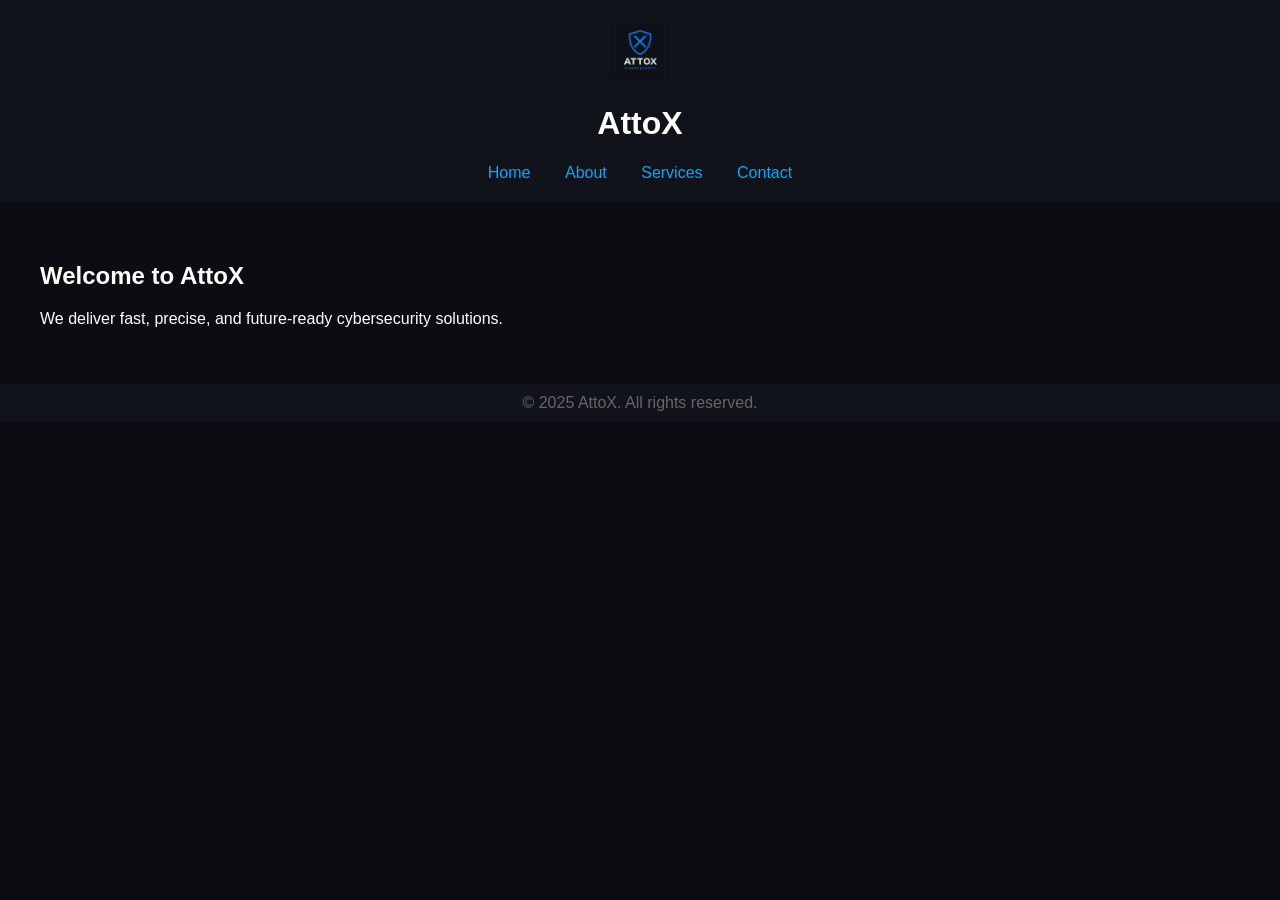
<file: index.html>
<!DOCTYPE html>
<html lang="en">
<head>
    <meta charset="UTF-8">
    <title>Home | AttoX</title>
    <link rel="stylesheet" href="style.css">
</head>
<body>
    <header>
        <img src="images/logo.png" alt="AttoX Logo" style="height: 60px;">
        <h1>AttoX</h1>
        <nav>
            <a href="index.html">Home</a>
            <a href="about.html">About</a>
            <a href="services.html">Services</a>
            <a href="contact.html">Contact</a>
        </nav>
    </header>
    <main>
        <h2>Welcome to AttoX</h2><p>We deliver fast, precise, and future-ready cybersecurity solutions.</p>
    </main>
    <footer>
        &copy; 2025 AttoX. All rights reserved.
    </footer>
</body>
</html>
</file>
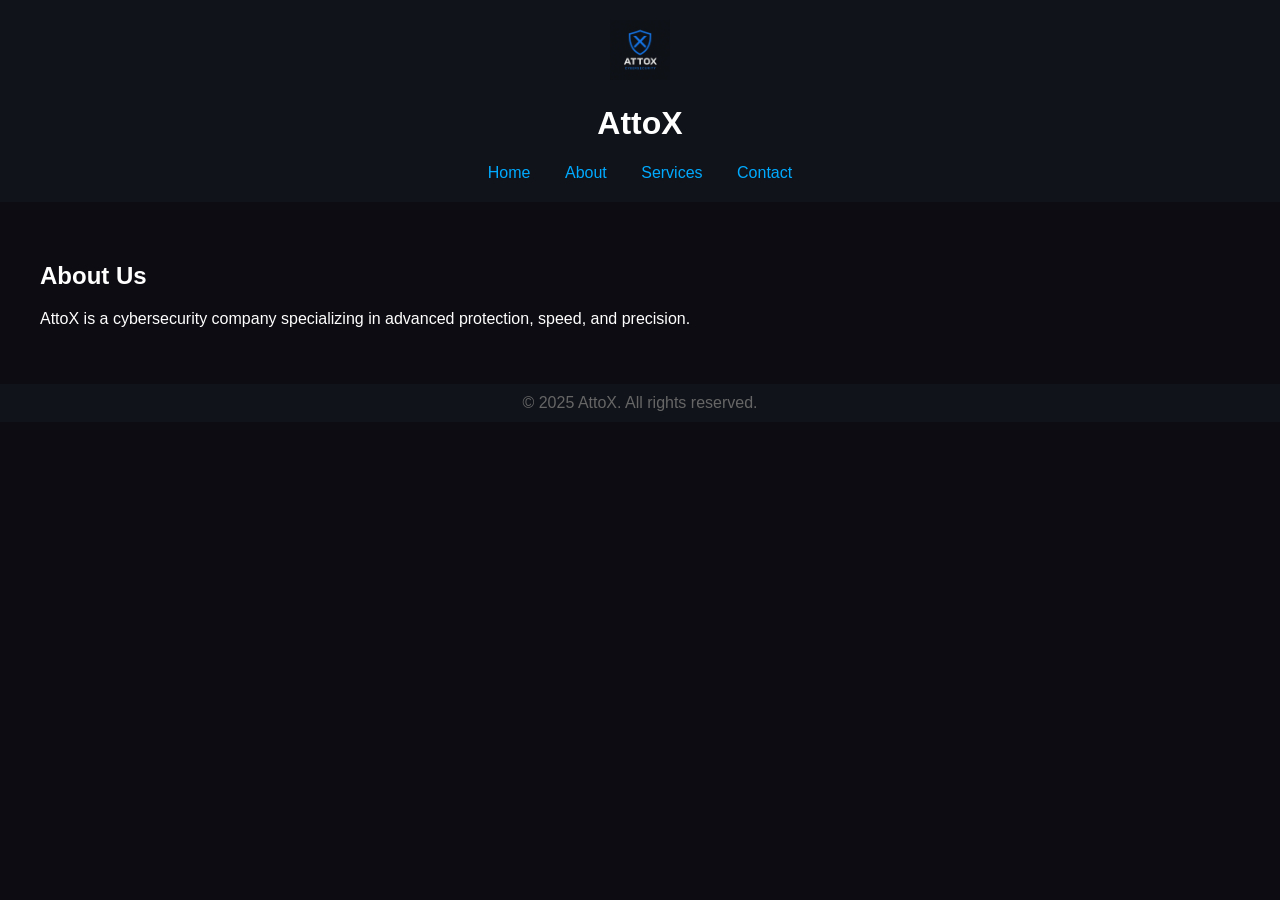
<file: about.html>
<!DOCTYPE html>
<html lang="en">
<head>
    <meta charset="UTF-8">
    <title>About | AttoX</title>
    <link rel="stylesheet" href="style.css">
</head>
<body>
    <header>
        <img src="images/logo.png" alt="AttoX Logo" style="height: 60px;">
        <h1>AttoX</h1>
        <nav>
            <a href="index.html">Home</a>
            <a href="about.html">About</a>
            <a href="services.html">Services</a>
            <a href="contact.html">Contact</a>
        </nav>
    </header>
    <main>
        <h2>About Us</h2><p>AttoX is a cybersecurity company specializing in advanced protection, speed, and precision.</p>
    </main>
    <footer>
        &copy; 2025 AttoX. All rights reserved.
    </footer>
</body>
</html>
</file>
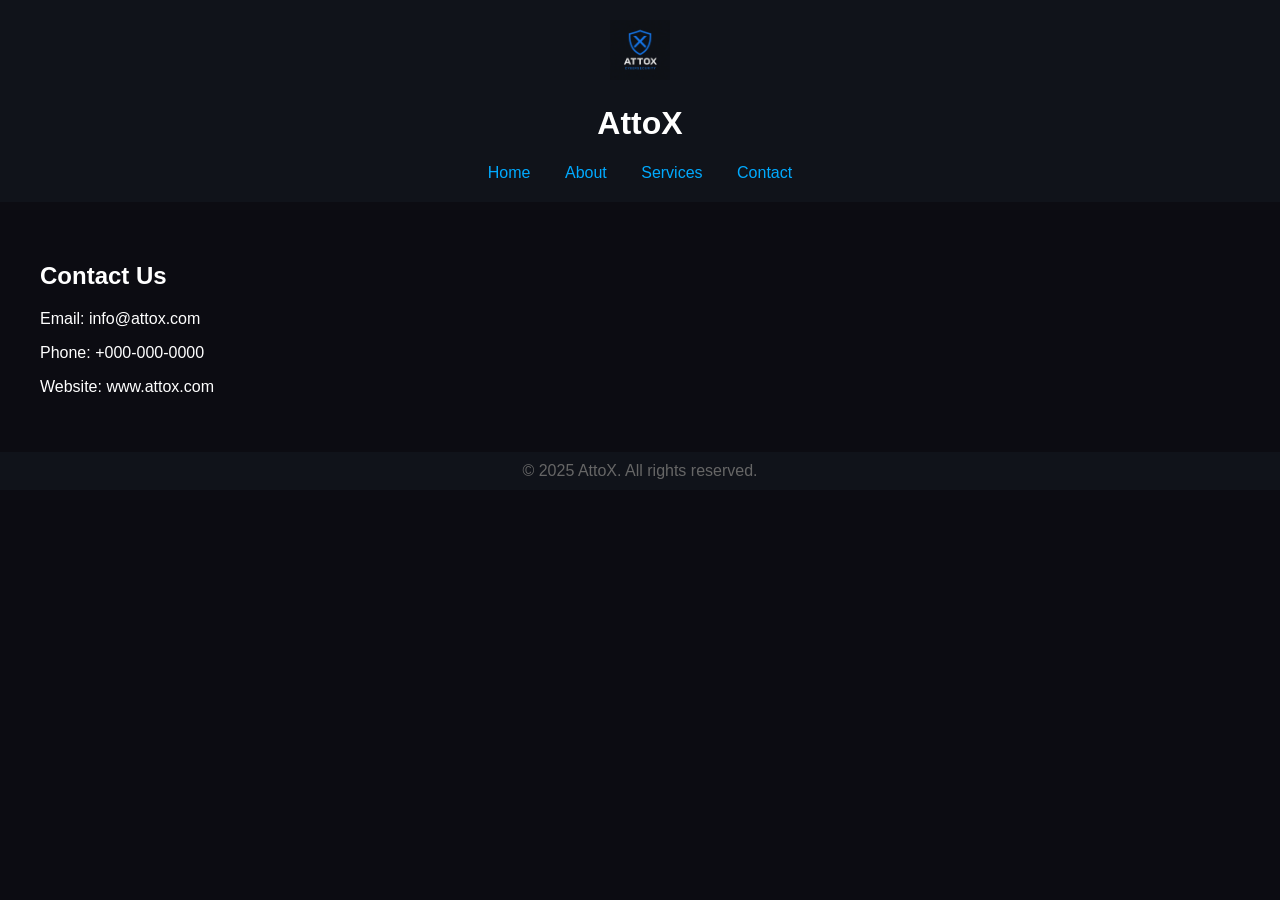
<file: contact.html>
<!DOCTYPE html>
<html lang="en">
<head>
    <meta charset="UTF-8">
    <title>Contact | AttoX</title>
    <link rel="stylesheet" href="style.css">
</head>
<body>
    <header>
        <img src="images/logo.png" alt="AttoX Logo" style="height: 60px;">
        <h1>AttoX</h1>
        <nav>
            <a href="index.html">Home</a>
            <a href="about.html">About</a>
            <a href="services.html">Services</a>
            <a href="contact.html">Contact</a>
        </nav>
    </header>
    <main>
        
<h2>Contact Us</h2>
<p>Email: info@attox.com</p>
<p>Phone: +000-000-0000</p>
<p>Website: www.attox.com</p>

    </main>
    <footer>
        &copy; 2025 AttoX. All rights reserved.
    </footer>
</body>
</html>
</file>
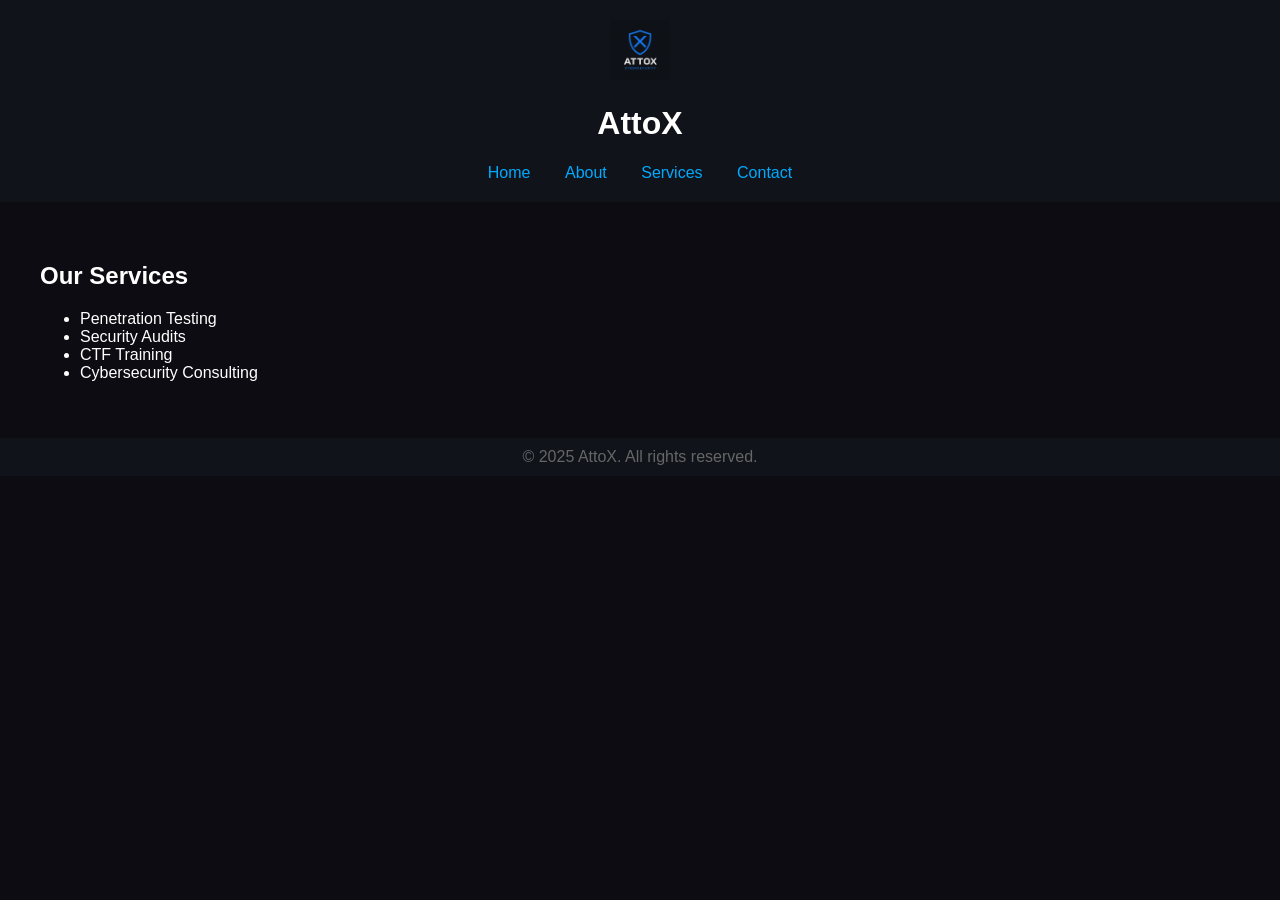
<file: services.html>
<!DOCTYPE html>
<html lang="en">
<head>
    <meta charset="UTF-8">
    <title>Services | AttoX</title>
    <link rel="stylesheet" href="style.css">
</head>
<body>
    <header>
        <img src="images/logo.png" alt="AttoX Logo" style="height: 60px;">
        <h1>AttoX</h1>
        <nav>
            <a href="index.html">Home</a>
            <a href="about.html">About</a>
            <a href="services.html">Services</a>
            <a href="contact.html">Contact</a>
        </nav>
    </header>
    <main>
        
<h2>Our Services</h2>
<ul>
    <li>Penetration Testing</li>
    <li>Security Audits</li>
    <li>CTF Training</li>
    <li>Cybersecurity Consulting</li>
</ul>

    </main>
    <footer>
        &copy; 2025 AttoX. All rights reserved.
    </footer>
</body>
</html>
</file>
<file: style.css>
body {
    margin: 0;
    font-family: Arial, sans-serif;
    background-color: #0c0c12;
    color: white;
}
header {
    background-color: #10131a;
    padding: 20px;
    text-align: center;
}
nav a {
    color: #00aaff;
    margin: 0 15px;
    text-decoration: none;
}
main {
    padding: 40px;
}
footer {
    background-color: #10131a;
    text-align: center;
    padding: 10px;
    color: #666;
}
</file>
